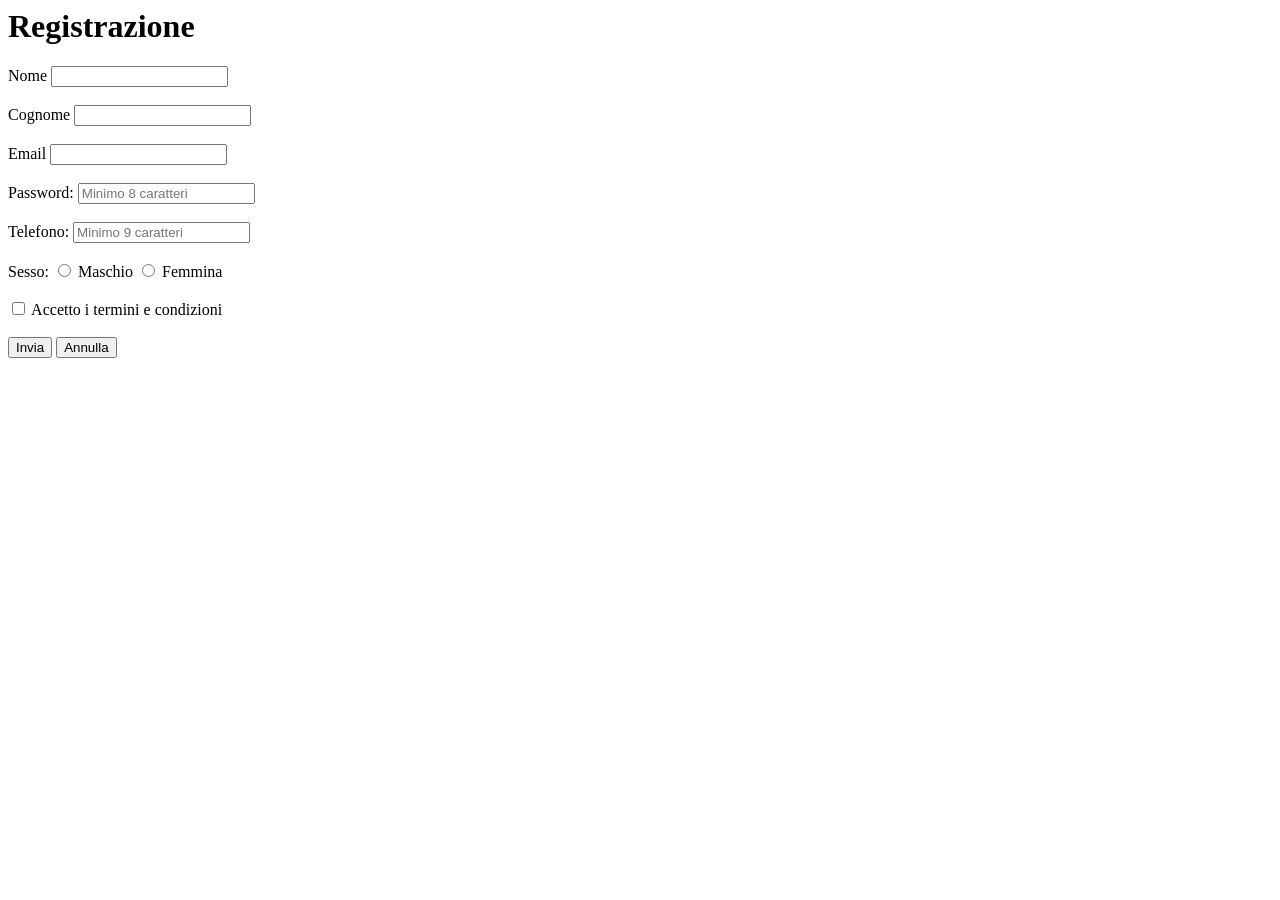
<file: 2C/index.html>
<html>
  <head>
    <h1>Registrazione</h1>
  </head>
  <body>
    <form>
      <label for="name">Nome</label>
      <input type="text" id="name" name="name" required /><br /><br />

      <label for="cognome">Cognome</label>
      <input type="text" id="cognome" name="cognome" required /><br /><br />

      <label for="email">Email</label>
      <input type="email" id="email" name="email" required /><br /><br />

      <label for="password">Password:</label>
      <input
        type="password"
        id="password"
        name="password"
        required
        minlength="8"
        placeholder="Minimo 8 caratteri"
      />
      <br /><br />

      <label for="telefono">Telefono:</label>
      <input
        type="telefono"
        id="telefono"
        name="telefono"
        required
        minlength="9"
        placeholder="Minimo 9 caratteri"
      />
      <br /><br />

      <label>Sesso:</label>
      <input type="radio" id="maschio" name="sesso" value="maschio" required />
      Maschio
      <input type="radio" id="femmina" name="sesso" value="femmina" required />
      Femmina <br /><br />

      <label for="terms">
        <input type="checkbox" id="terms" name="terms" required /> Accetto i
        termini e condizioni
      </label>
      <br /><br />

      <button type="submit">Invia</button>
      <button type="reset">Annulla</button>
    </form>
  </body>
</html>
</file>
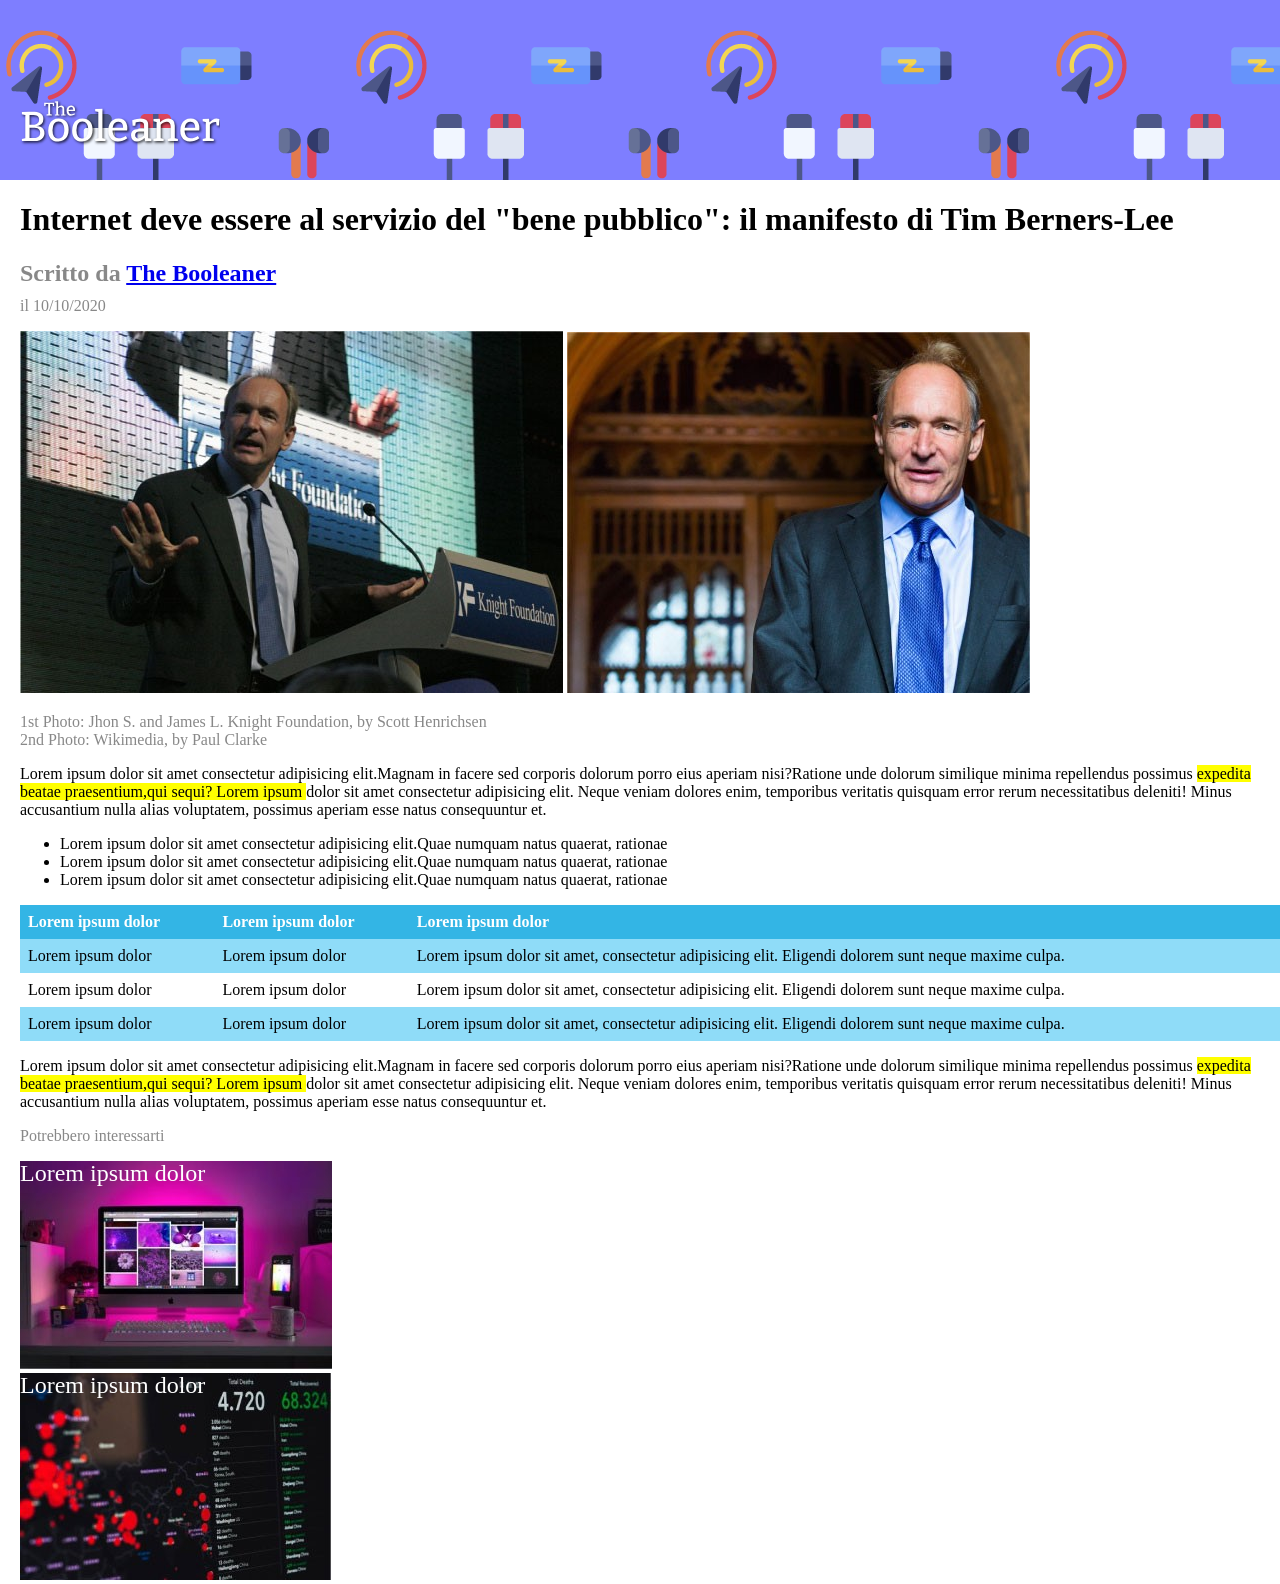
<file: 3A/index.html>
<!DOCTYPE html>
<html>
  <head>
    <title>The Booleaner</title>
    <link rel="stylesheet" href="style.css" />
  </head>
  <body>
    <div class="container">
      <div class="image-wrapper">
        <div class="logo-container">
            <img
            src="images/logo.svg"
            alt="Placeholder Image"
          />
        </div>
      </div>
      <div class="containerdue">
        <h1 class="titolo">Internet deve essere al servizio del "bene pubblico": il manifesto di Tim Berners-Lee</h1>
        <h2 class="sottotitolo">Scritto da <a href="https://boolean.careers/aziende?utm_source=google&utm_campaign=it_dynamic_p&utm_medium=dynamic_placement&gad_source=1&gclid=Cj0KCQjw8cHABhC-ARIsAJnY12zfa84AXgaXrSasT865HefDWfzTOl5o-eakjvZpADb8kOqtVGWuri0aAmFyEALw_wcB">The Booleaner</a></h2> 
        
        <p class="data">
        il 10/10/2020
          </p>
        
      </div>
      <div class="containertre">
          <img
            src="images/GetImage (1).jpeg"
            alt="Placeholder Image"
          />
          <img
            src="images/GetImage.jpeg"
            alt="Placeholder Image"
          />
    
          <div class="containerquattro">
            <p>
              1st Photo: Jhon S. and James L. Knight Foundation, by Scott Henrichsen<br>
              2nd Photo: Wikimedia, by Paul Clarke
            </p>
        </div>
        <div class="containercinque">
            <p>Lorem ipsum dolor sit amet consectetur adipisicing elit.Magnam in facere sed corporis dolorum porro eius aperiam nisi?Ratione unde dolorum similique minima repellendus possimus <mark>expedita beatae praesentium,qui sequi? Lorem ipsum </mark> dolor sit amet consectetur adipisicing elit. Neque veniam dolores enim, temporibus veritatis quisquam error rerum necessitatibus deleniti! Minus accusantium nulla alias voluptatem, possimus aperiam esse natus consequuntur et.  </p>
            <ul>
                <li>Lorem ipsum dolor sit amet consectetur adipisicing elit.Quae numquam natus quaerat, rationae</li>
                <li>Lorem ipsum dolor sit amet consectetur adipisicing elit.Quae numquam natus quaerat, rationae</li>
                <li>Lorem ipsum dolor sit amet consectetur adipisicing elit.Quae numquam natus quaerat, rationae</li>
              </ul>
              <table>
                <thead>
                  <tr>
                    <th>Lorem ipsum dolor</th>
                    <th>Lorem ipsum dolor</th>
                    <th>Lorem ipsum dolor</th>
                  </tr>
                </thead>
                <tbody>
                  <tr class="prima-riga-tabella">
                    <td>Lorem ipsum dolor</td>
                    <td>Lorem ipsum dolor</td>
                    <td>Lorem ipsum dolor sit amet, consectetur adipisicing elit. Eligendi dolorem sunt neque maxime culpa.</td>
                  </tr>
                  <tr class="seconda-riga-tabella">
                    <td>Lorem ipsum dolor</td>
                    <td>Lorem ipsum dolor</td>
                    <td>Lorem ipsum dolor sit amet, consectetur adipisicing elit. Eligendi dolorem sunt neque maxime culpa.</td>
                  </tr>
                  <tr class="terza-riga-tabella">
                    <td>Lorem ipsum dolor</td>
                    <td>Lorem ipsum dolor</td>
                    <td>Lorem ipsum dolor sit amet, consectetur adipisicing elit. Eligendi dolorem sunt neque maxime culpa.</td>
                  </tr>
                </tbody>
              </table>
              <p>Lorem ipsum dolor sit amet consectetur adipisicing elit.Magnam in facere sed corporis dolorum porro eius aperiam nisi?Ratione unde dolorum similique minima repellendus possimus <mark>expedita beatae praesentium,qui sequi? Lorem ipsum </mark> dolor sit amet consectetur adipisicing elit. Neque veniam dolores enim, temporibus veritatis quisquam error rerum necessitatibus deleniti! Minus accusantium nulla alias voluptatem, possimus aperiam esse natus consequuntur et.  </p>
        </div>
        <div class="containersei">
            <p class="ultimo-titolo">Potrebbero interessarti</p>

            <div class="immagine-con-testo">
            <img
            src="images/GetImage (2).jpeg"
            alt="Placeholder Image"
          />
          <p class="testo-sopra">Lorem ipsum dolor</p>
            </div>

            <div class="immagine-con-testo-due">
              <img
              src="images/GetImage (3).jpeg"
              alt="Placeholder Image"
            />
            <p class="testo-sopra-due">Lorem ipsum dolor</p>
              </div>
            
        </div>

      </div>

  </body>
</html>
</file>
<file: 3A/style.css>
body {
  margin: 0;
  padding: 0;
}

.container {
  width: 100%;
}

.image-wrapper {
  background-image: url("images/GetImage.png");
  height: 180px;
  width: 100%;
  background-color: rgba(109, 109, 255, 0.884);
}

.logo-container {
  width: 200px;
  padding-top: 100px;
  padding-left: 20px;
}

.titolo {
  padding-left: 20px;
}
.sottotitolo {
  color: #888;
  padding-left: 20px;
}

.data {
  color: #888;
  padding-left: 20px;
  margin-top: -10px;
}

.containertre {
  padding-left: 20px;
}

.containerquattro {
  color: #888;
}

.prima-riga {
  background-color: rgba(139, 139, 255, 0.884);
}

table {
  width: 100%;
  border-collapse: collapse;
}
th {
  background-color: #33b5e5;
  color: white;
  padding: 8px;
  text-align: left;
}

td {
  padding: 8px;
}

.prima-riga-tabella {
  background-color: #8fdcf8;
}

.terza-riga-tabella {
  background-color: #8fdcf8;
}

.ultimo-titolo {
  color: #888;
}

.testo-sopra {
  position: absolute;
}

.immagine-con-testo {
  position: relative;
  display: inline-block;
  display: block;
}

.testo-sopra {
  position: absolute; /* Posiziona il testo sopra l'immagine */
  top: 0%; /* Centra verticalmente */
  left: 0%; /* Centra orizzontalmente */
  font-size: 24px;
  margin-top: -1px;
  color: white; /* Ombra per migliorare la leggibilità */
}

.immagine-con-testo-due {
  position: relative;
  display: inline-block;
  display: block;
}

.testo-sopra-due {
  position: absolute; /* Posiziona il testo sopra l'immagine */
  top: 0%; /* Centra verticalmente */
  left: 0%; /* Centra orizzontalmente */
  font-size: 24px;
  margin-top: -1px;
  color: white; /* Ombra per migliorare la leggibilità */
}
</file>
